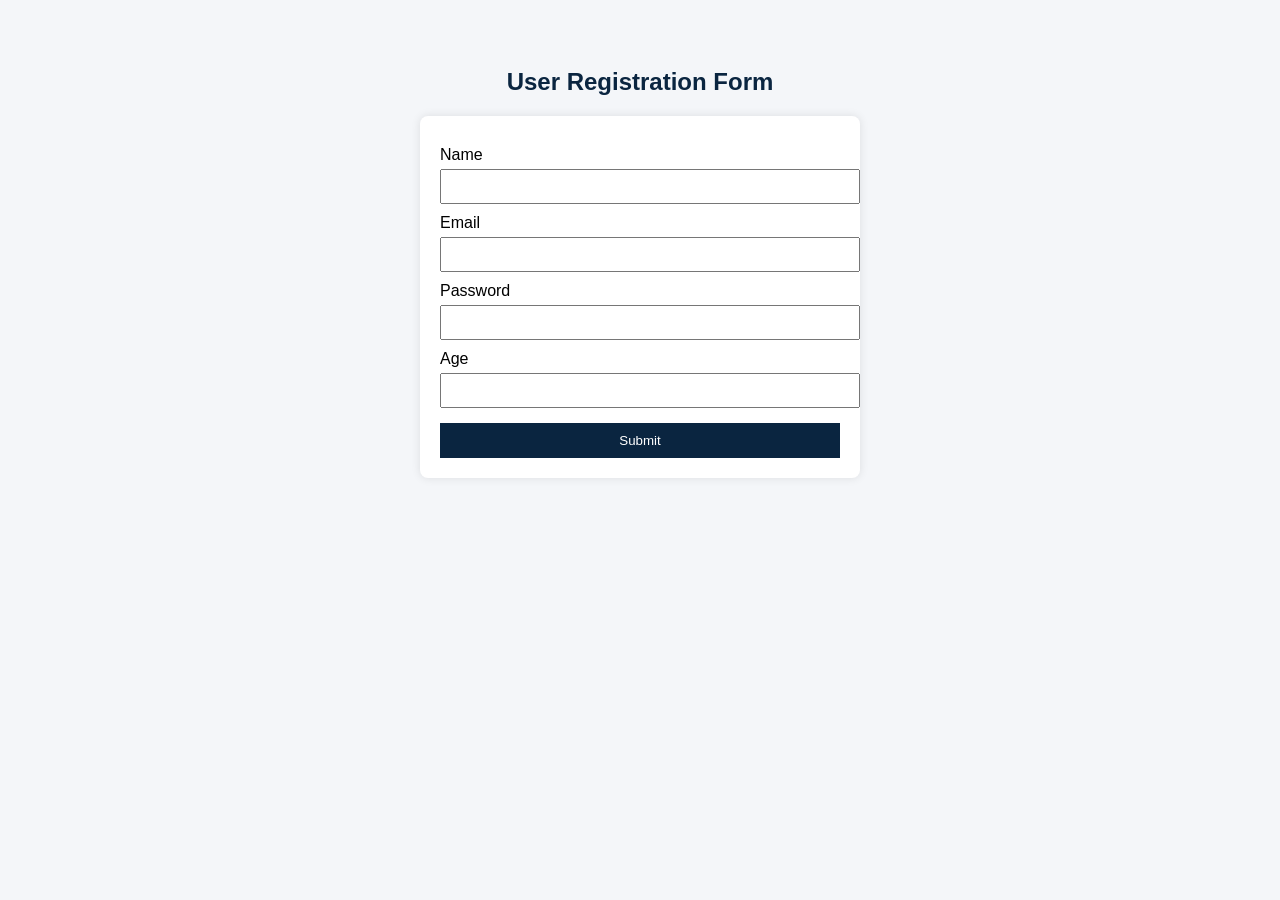
<file: javascript-validation/form.html>
<!DOCTYPE html>
<html lang="en">

<head>
    <meta charset="UTF-8">
    <title>User Input Form Validation</title>
    <link rel="stylesheet" href="style.css">
</head>

<body>

    <h2>User Registration Form</h2>

    <form id="myForm">
        <label>Name</label>
        <input type="text" id="name">
        <small id="nameError" class="error"></small>

        <label>Email</label>
        <input type="text" id="email">
        <small id="emailError" class="error"></small>

        <label>Password</label>
        <input type="password" id="password">
        <small id="passwordError" class="error"></small>

        <label>Age</label>
        <input type="number" id="age">
        <small id="ageError" class="error"></small>

        <button type="submit">Submit</button>
    </form>

    <script src="script.js"></script>
</body>

</html>
</file>
<file: javascript-validation/style.css>
body {
    font-family: Arial, sans-serif;
    background: #f4f6f9;
    padding: 40px;
}

h2 {
    text-align: center;
    color: #0a2540;
}

form {
    max-width: 400px;
    margin: auto;
    background: white;
    padding: 20px;
    border-radius: 8px;
    box-shadow: 0 0 10px rgba(0,0,0,0.1);
}

label {
    display: block;
    margin-top: 10px;
}

input {
    width: 100%;
    padding: 8px;
    margin-top: 5px;
}

button {
    margin-top: 15px;
    padding: 10px;
    width: 100%;
    background: #0a2540;
    color: white;
    border: none;
    cursor: pointer;
}

button:hover {
    background: #1d4ed8;
}

.error {
    color: red;
    font-size: 13px;
}
</file>
